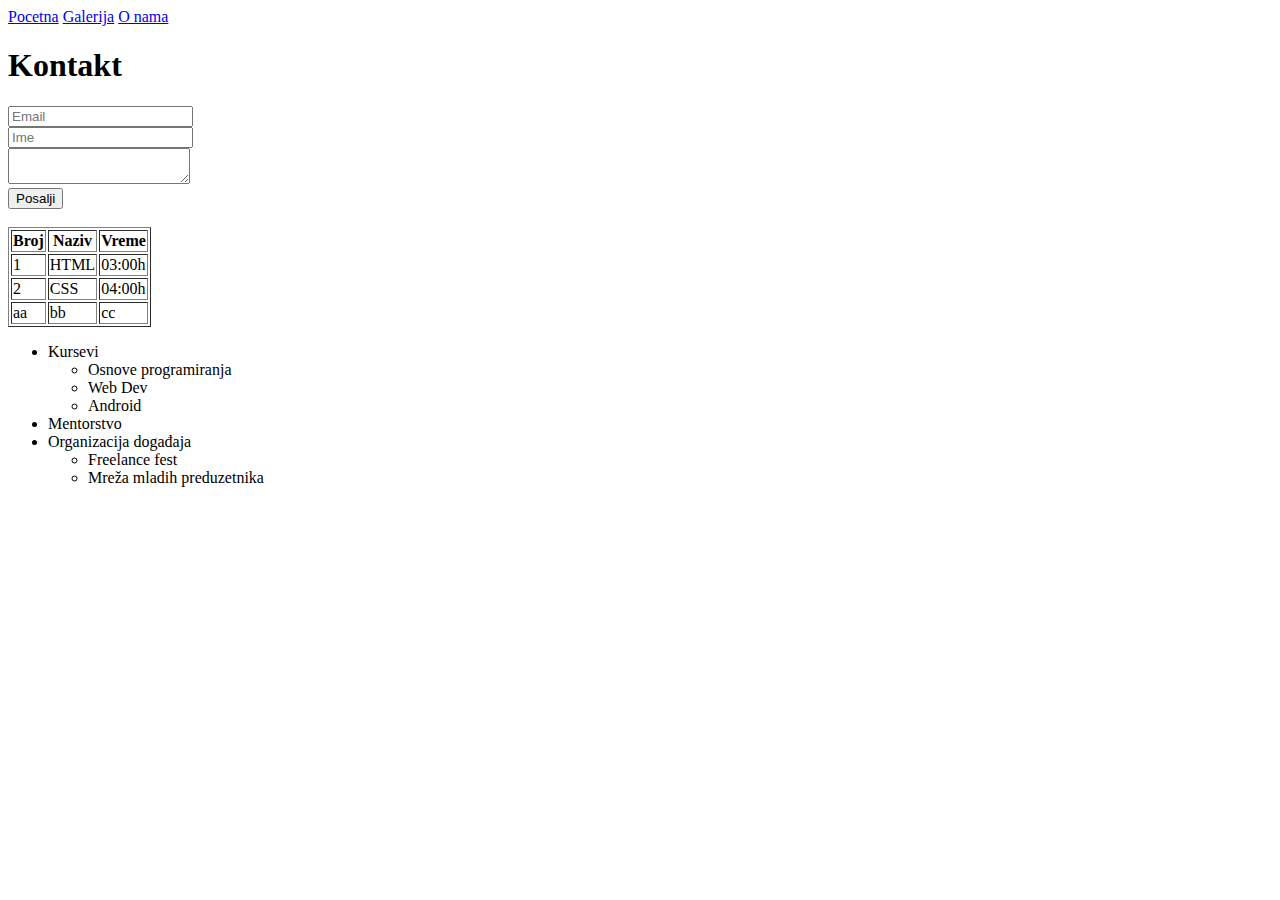
<file: kontakt.html>
<!DOCTYPE html>
<html>
    <head>
        <meta charset="UTF-8">
        <title>Kontakt</title>
    </head>
    <body>
        <a class="navigacija" href="Index.html">Pocetna</a>
        <a class="navigacija" href="galerija.html">Galerija</a>
        <a class="navigacija" href="o-nama.html">O nama</a>
        <h1>Kontakt</h1>
        <form>
        <input type="text" placeholder="Email"><br>
        <input type="text" placeholder="Ime"><br>
        <textarea></textarea><br>
        <button>Posalji</button>
        </form><br>
         <table border="1">
            <thead>
                <th>Broj</th>
                <th>Naziv</th>
                <th>Vreme</th>
            </thead>
            <tfoot><td>aa</td><td>bb</td><td>cc</td></tfoot>
            <tbody>
             <tr>
                <td>1</td>
                <td>HTML</td>
                <td>03:00h</td>
            </tr>
            <tr>
                <td>2</td>
                <td>CSS</td>
                <td>04:00h</td>
            </tr>
        </tbody>
        </table>
      <ul class="lista4">
    <li>Kursevi
        <ul>
            <li>Osnove programiranja</li>
            <li>Web Dev</li>
            <li>Android</li>
        </ul>
    </li>
    <li>Mentorstvo</li>
    <li>Organizacija događaja
        <ul>
            <li>Freelance fest</li>
            <li>Mreža mladih preduzetnika</li>
        </ul>
    </li>
</ul>
    </body>
</html>
</file>
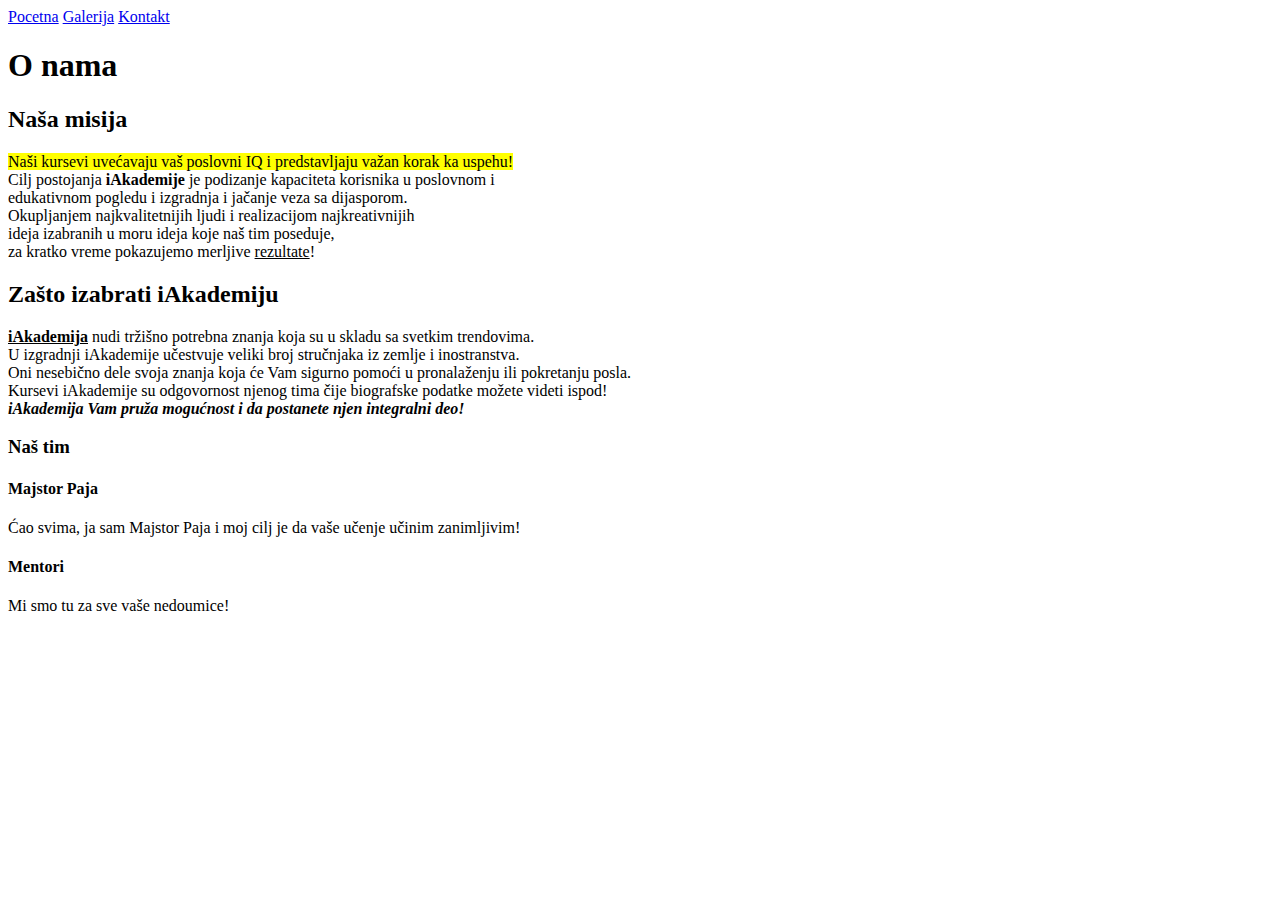
<file: o-nama.html>
<!DOCTYPE html>
<html>
    <head>
        <meta charset="UTF-8">
        <title>O nama</title>
    </head>
    <body>
        <a class="navigacija" href="Index.html">Pocetna</a>
        <a class="navigacija" href="galerija.html">Galerija</a>
        <a class="navigacija" href="kontakt.html">Kontakt</a>
       <h1 id="naslov">O nama</h1>
        
        <h2 class="podnaslov">Naša misija</h2>
        <p>
        <mark>Naši kursevi uvećavaju vaš poslovni IQ i predstavljaju važan korak ka uspehu!</mark><br>
        Cilj postojanja <b>iAkademije</b> je podizanje kapaciteta korisnika u poslovnom i <br>
        edukativnom pogledu i izgradnja i jačanje veza sa dijasporom. <br>
        Okupljanjem najkvalitetnijih ljudi i realizacijom najkreativnijih <br>
        ideja izabranih u moru ideja koje naš tim poseduje, <br>
        za kratko vreme pokazujemo merljive <ins>rezultate</ins>! <br>
        </p>
        
        <h2 class="podnaslov">Zašto izabrati <b>iAkademiju</b></h2>
        <p>
        <b><u>iAkademija</u></b> nudi tržišno potrebna znanja koja su u skladu sa svetkim trendovima. <br>
        U izgradnji iAkademije učestvuje veliki broj stručnjaka iz zemlje i inostranstva. <br>
        Oni nesebično dele svoja znanja koja će Vam sigurno pomoći u pronalaženju ili pokretanju posla. <br>
        Kursevi iAkademije su odgovornost njenog tima čije biografske podatke možete videti ispod! <br>
        
        <strong><i>iAkademija Vam pruža mogućnost i da postanete njen integralni deo!</i></strong>
        </p>
        
        <h3>Naš tim</h3>
        
        <h4>Majstor Paja</h4>
        <p>Ćao svima, ja sam Majstor Paja i moj cilj je da vaše učenje učinim zanimljivim!</p>
        
        <h4>Mentori</h4>
        <p>Mi smo tu za sve vaše nedoumice!</p>
        
    </body>
</html>
</file>
